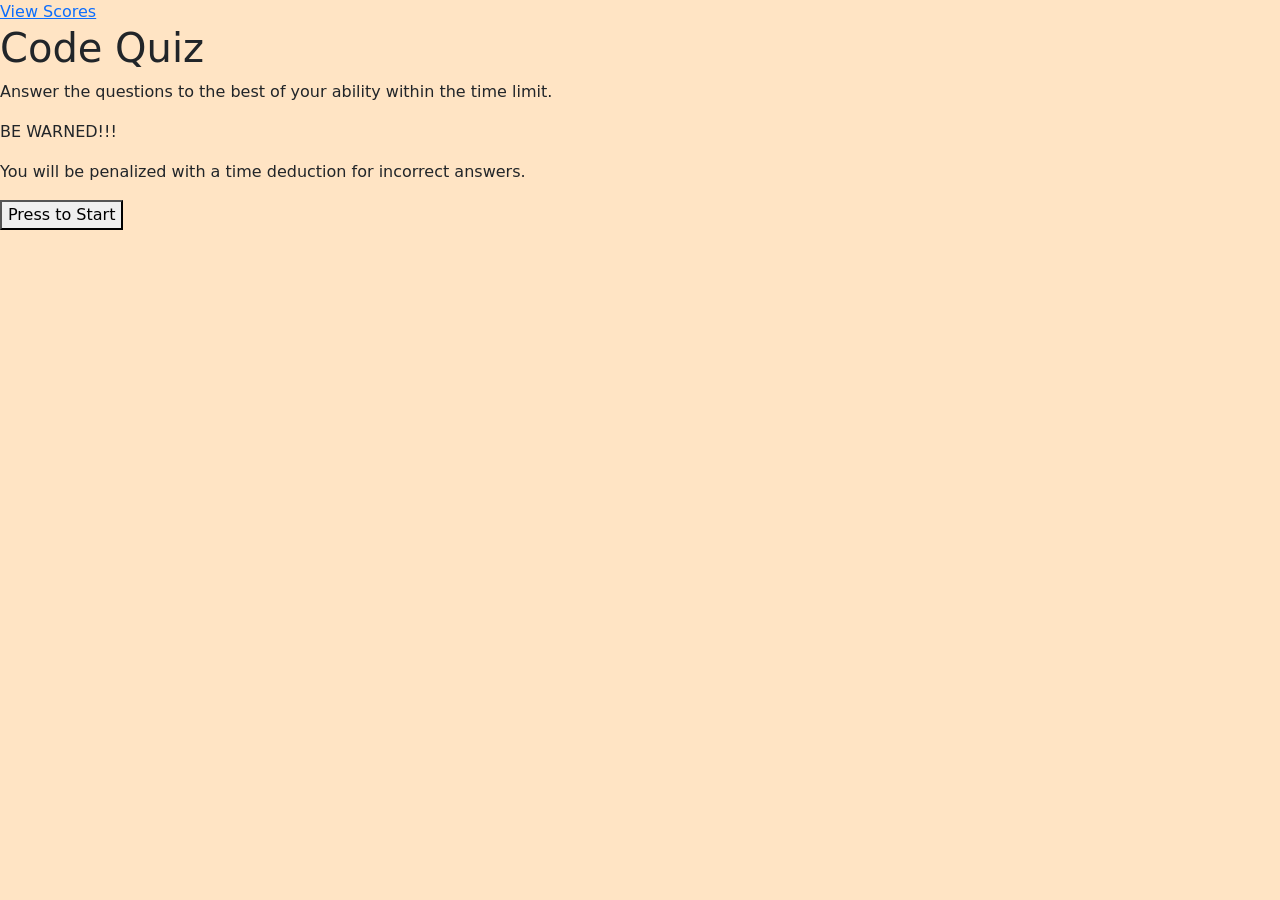
<file: index.html>
<!DOCTYPE html>
<html lang="en">
  <head>
    <meta charset="UTF-8" />

    <meta name="viewport" content="width=device-width, initial-scale=1.0" />

    <title>Coding Quiz Challenge</title>

    <!--Bootstrap links-->
    <link
      href="https://cdn.jsdelivr.net/npm/bootstrap@5.0.0-beta1/dist/css/bootstrap.min.css"
      rel="stylesheet"
      integrity="sha384-giJF6kkoqNQ00vy+HMDP7azOuL0xtbfIcaT9wjKHr8RbDVddVHyTfAAsrekwKmP1"
      crossorigin="anonymous"
    />
    

    <!--My css link-->
    <link rel="stylesheet" href="Assets/style.css" />
  </head>

  <body style="background-color: bisque">
  <main>
    <a href="highscores.html">View Scores</a>

    <div id="container">
      <div id="presentTime"></div>

      <div id="dataDiv">
        <h1>Code Quiz</h1>
        <p>Answer the questions to the best of your ability within the time limit.</p>
        <p>BE WARNED!!!</p>
        <p>You will be penalized with a time deduction for incorrect answers.</p>
        <ul id ="choices"></ul>
        <button id="start">Press to Start</button>

      </div>
    </div>

    <!---My JS link-->
    <script
      src="https://cdn.jsdelivr.net/npm/bootstrap@5.0.0-beta1/dist/js/bootstrap.bundle.min.js"
      integrity="sha384-ygbV9kiqUc6oa4msXn9868pTtWMgiQaeYH7/t7LECLbyPA2x65Kgf80OJFdroafW"
      crossorigin="anonymous"></script>
    <script type="application/javascript" src="./Assets/script.js"></script>
    
  </main>
  </body>
</html>
</file>
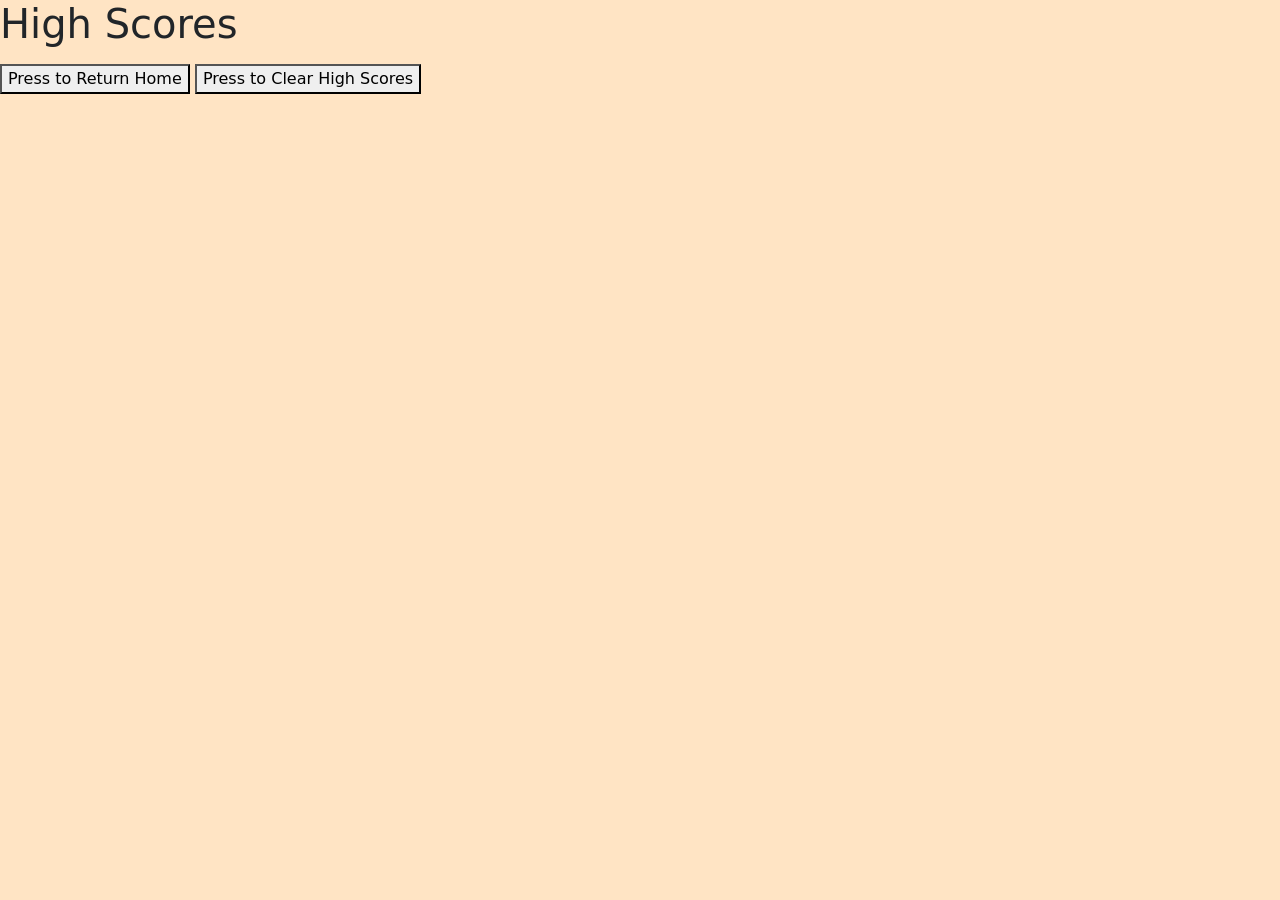
<file: highscores.html>
<!DOCTYPE html>
<html lang="en">
  <head>
    <meta charset="UTF-8" />
    <meta name="viewport" content="width=device-width, initial-scale=1.0" />
    <link
      href="https://cdn.jsdelivr.net/npm/bootstrap@5.0.0-beta1/dist/css/bootstrap.min.css"
      rel="stylesheet"
    />
    <!--My css link-->
    <link rel="stylesheet" type="text/css" href="Assets/style.css" />
    <title>Highscores</title>
  </head>

  <body style="background-color: bisque">
    <main>
      <div id="container">
        <div id="presentTime">
          <div id="dataDiv">
            <h1>High Scores</h1>
            <ul id="highScores"></ul>
            <button id="return">Press to Return Home</button>
            <button id="clear">Press to Clear High Scores</button>
            <!--<button id="submit">Submit</button>-->
          </div>
        </div>
      </div>
    </main>

    <!---My JS link-->
    <script type="application/javascript" src="./Assets/scores.js"></script>
  </body>
</html>
</file>
<file: Assets/style.css>
#quiz {
background-color:aqua;
float: left;
}
</file>
